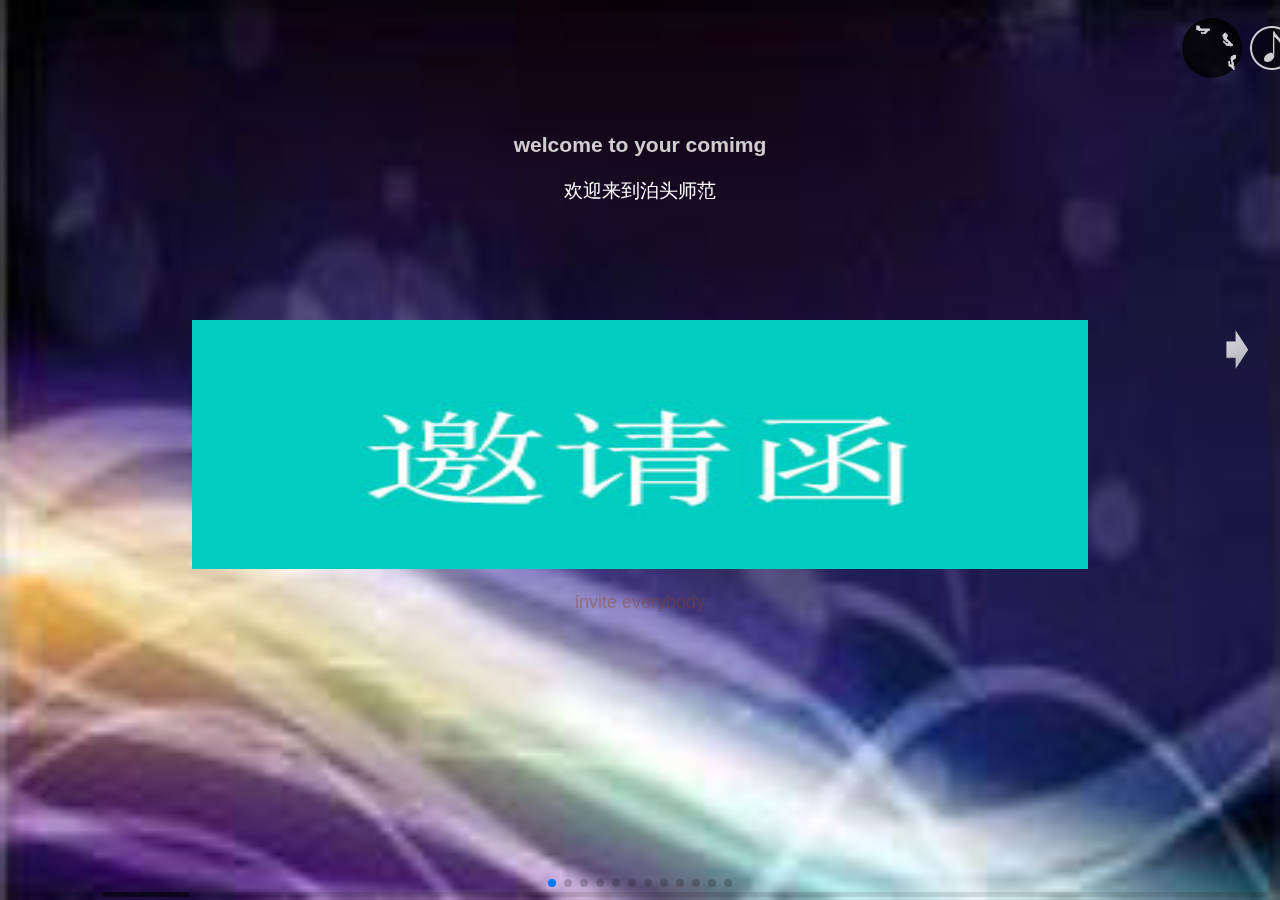
<file: index.html>
<!DOCTYPE html>
<html lang="en">
<head>
  <meta charset="utf-8">
  <title>泊头职业学院IT专业双选会</title>
  <meta name="viewport" content="width=device-width, initial-scale=1, minimum-scale=1, maximum-scale=1">

  <!-- Link Swiper's CSS -->
  <link rel="stylesheet" href="css/swiper.min.css">
  <link rel="stylesheet" href="css/animate.min.css">
  <link rel="stylesheet" href="css/main.css">

  <!-- Demo styles -->
  <style>
   
  </style>
</head>
<body>
  <!-- Swiper -->
  <div class="swiper-container">
    <div class="swiper-wrapper">
      <div class="swiper-slide one">
         
         <div class="oneline">
             <h3 class="ani" swiper-animate-effect="fadeInUp" swiper-animate-duration="0.5s" swiper-animate-delay="0.3s">welcome to your comimg</h3>
             
             <a href="#" class="ani" swiper-animate-effect="fadeInUp" swiper-animate-duration="0.8s" swiper-animate-delay="1s">欢迎来到泊头师范</a> 
             
         </div>
          <div class="invite">
          <img src="img/invite.jpg" alt="" class="ani" swiper-animate-effect="fadeInUp" swiper-animate-duration="1.5s" swiper-animate-delay="3s">
          <p class="ani" swiper-animate-effect="flash" swiper-animate-duration="0.5s" swiper-animate-delay="8s">invite everybody</p>
          </div>
      </div>
      <div class="swiper-slide two">
          <div class="weizi">
              <p class="ani" swiper-animate-effect="fadeInRight" swiper-animate-duration="0.5s" swiper-animate-delay="1s">这是宽大的学校,它就是</p>
              <p class="ani" swiper-animate-effect="fadeInLeft" swiper-animate-duration="1s" swiper-animate-delay="2.5s">泊头职业学院</p>
          </div>
      </div>
      <!--第三屏开始-->
      <div class="swiper-slide three">
          
          <div class="pic3_1">
              <img src="img/school-img/schoolfengjing.jpg" alt="" class="ani" swiper-animate-effect="slideInDown" swiper-animate-duration="3s" swiper-animate-delay="0.5s">
          </div>
          <div class="pic3_2">
              <img src="img/school-img/schoolflower.jpg" alt=""
              class="ani" swiper-animate-effect="slideInUp" swiper-animate-duration="2.5s" swiper-animate-delay="10s">
          </div>
          <div class="pic3_3">
              <img src="img/school-img/schoolinstructon.jpg" alt=""
              class="ani" swiper-animate-effect="slideInUp" swiper-animate-duration="2.5s" swiper-animate-delay="4s">
          </div>
      </div>
      <!--第三屏结束-->
      <!--第四屏开始-->
      <div class="swiper-slide four">
        <div class="pic4_1">
            <img src="img/school-img/communicate.jpg" alt="" class="ani" swiper-animate-effect="slideInRight" swiper-animate-duration="2.8s" swiper-animate-delay="0.2s">
        </div>
        <div class="pic4_2">
            <img src="img/school-img/playground.jpg" alt="" class="ani" swiper-animate-effect="slideInLeft" swiper-animate-duration="2s" swiper-animate-delay="4s">
        </div>
        <div class="pic4_3">
            <img src="img/school-img/qiuchang.jpg" alt="" class="ani" swiper-animate-effect="rotateIn" swiper-animate-duration="2s" swiper-animate-delay="9s">
        </div>
      </div>
      <!--第四屏结束-->
      <!--第五屏开始-->
      <div class="swiper-slide five">
           
            <div class="wenzi">
                <p class="ani" swiper-animate-effect="zoomInDown" swiper-animate-duration="2s" swiper-animate-delay="0.2s">以上是学校校园随机选取的一些照片</p>
                <p class="ani" swiper-animate-effect="zoomInDown" swiper-animate-duration="2s" swiper-animate-delay="0.2s">这些照片代表着美丽校园的魅力</p>
                <p class="ani" swiper-animate-effect="zoomInDown" swiper-animate-duration="2s" swiper-animate-delay="0.2s">和生活的充实</p>
            </div>
                         
             <div class="pi">
                  <h2> nexting scene </h2>
                  <div class="pic4">
                <img src="img/school-img/jiaoxuelou.jpg" alt="" class="ani" swiper-animate-effect="zoomInUp" swiper-animate-duration="2s" swiper-animate-delay="3s">
               </div>  
             </div>              
      </div>
      <!--第五屏结束-->
      <!--第六屏开始-->
      <div class="swiper-slide six">
           <div class="shifan">
               <img src="img/school-img/botoushifan.jpg" alt="" class="ani" swiper-animate-effect="rotateInDownLeft" swiper-animate-duration="2s" swiper-animate-delay="0.2s">
           </div>
           <div class="xiangmu">
               <img src="img/school-img/校企合作.jpg" alt="" class="ani" swiper-animate-effect="rotateInDownRight" swiper-animate-duration="3s" swiper-animate-delay="3s">
           </div>
      </div>
      <!--第六屏结束-->
      <!--第七屏开始-->
      <div class="swiper-slide seven">
          <div class="article">
                <p class="ani" swiper-animate-effect="rubberBand" swiper-animate-duration="2s" swiper-animate-delay="0.5s">
                  这一部分是学校泊头职业学院校企合作项目的计算机网络技术专业,也就是我们目前所学的专业技术.
                </p>
               <p class="ani" swiper-animate-effect="wobble" swiper-animate-duration="2.5s" swiper-animate-delay="3s">
                  现代科技互联网的时代如此发达,跟不上时代的步伐属于太落后.被现代所淘汰,那就更应所努力 
               </p>
               <p class="ani" swiper-animate-effect="flip" swiper-animate-duration="4s" swiper-animate-delay="9s">
                  据我所知,这门技术针对网络编程,主要以前端为主,在后来的基础上继续延伸后台之路. 继续让这个技术走的更远更有内涵. 
               </p>
               <p class="ani" swiper-animate-effect="flip" swiper-animate-duration="4s" swiper-animate-delay="9s">
                  it行业随着互联网的发展会继续下去,越来越好。
               </p>
          </div>
      </div>
      <!--第七屏结束-->
      <!--第八屏开始-->
      <div class="swiper-slide eight">
          <div class="paragraph">
         <p>
         我是...,是2016年统招过来的,在校住了
         有一年多了,学的这些东西都与手机,电脑息息相关.可谓是时代上的一流.像是ps能抠图,html+css能用来做网站,富有动感.技术是磨练出来的,不是吹出来的. 
         </p>
              <div class="main">
                  <h3>内容1--html入门</h3>
                  <div class="html-img">
                  <img src="img/school-img/html%E7%AE%80%E5%8D%95%E6%95%88%E6%9E%9C.jpg" alt="" class="ani" swiper-animate-effect="rotateIn" swiper-animate-duration="2.5s" swiper-animate-delay="1s">
                  </div>          
              </div>
          </div>
      </div>
      <!--第八屏结束-->
      <!--第九屏开始-->
      <div class="swiper-slide nine">
           <div class="nine-p1 ani" swiper-animate-effect="zoomIn" swiper-animate-duration="2.5s" swiper-animate-delay="1s">
               这是html简单的效果,紧靠一些常用的标签以及
               文本在浏览中所显示出来的效果.           
           </div> 
             <div class="main">
                  <h3>内容2--html+css</h3>
                  <div class="html-img">
                  <img src="img/login.jpg" alt=""> </div>          
             
            <div class="nine-p2 ani" swiper-animate-effect="zoomIn" swiper-animate-duration="3s" swiper-animate-delay="4s">
    这是html+css的效果,css美化html的效果
     ,使html变的更加有活力.
            </div>  
             </div>
      </div>
      <!--第九屏结束-->
      <!--第十屏开始-->
      <div class="swiper-slide ten">
          <div class="ten-p1">
         这是html,html+css简单的一些效果,还有jquery和
js等带有动画的效果,在这里就不做太详细了。                         </div>
         <div class="third">
             <h3>next section</h3>
             <div class="oneimg">
                 <img src="img/yundonghui1.jpg" alt="" class="ani" swiper-animate-effect="tada" swiper-animate-duration="2.5s" swiper-animate-delay="1s">
             </div>
             <div class="twoimg">
                 <img src="img/yundonghui2%20(1).jpg" alt="" class="ani" swiper-animate-effect="swing" swiper-animate-duration="1.5s" swiper-animate-delay="4s">
             </div>
            
         </div> 
      </div>
      <!--第十屏结束-->
      <!--第十一屏开始-->
      <div class="swiper-slide eleven">
          <div class="threeimg">
              <img src="img/yundonghui2%20(3).jpg" alt="" class="ani" swiper-animate-effect="fadeInRight" swiper-animate-duration="2s" swiper-animate-delay="1s">
          </div>
          <div class="eleven-paragraph">
              <p>
     这里展示的是运动会的三张照片,可谓增添了校园的丰富生活.使其更加丰富多彩,灿烂无比. 在这里就不详细去做介绍了.              
              </p>
              <h3>学校简介</h3>
              <p class="p2 ani" swiper-animate-effect="fadeInRight" swiper-animate-duration="2.5s" swiper-animate-delay="4s">
                泊头职业学院是经河北省人民政府批准，教育部备案同意，由沧州师专泊头分校改建的国办全日制普通高校，实施专科层次教育。她是一所富有光荣革命传统的历史名校，其前身为1925年9月建校誉有“沧州黄埔”之称的河北泊头师范学校。建校八十多年来，共培养毕业生近30000人，为中国的革命和建设事业做出了令人瞩目的贡献。从五十年代开始举办专科。...[查看详情]  
              </p>
          </div>
      </div>
       <!--第十一屏结束-->
       <!-- 第十二屏开始-->
   <div class="swiper-slide thirth">
          <form action="#" method="post">
                 <h3>欢迎注册</h3>
              <div class="form-group">
              <h6>用户名:</h3>
              <input type="text" placeholder="请输入你的姓名">
              </div>
              <div class="form-group">
              <h6>密码:</h3>
              <input type="password" placeholder="请输入你的密码">
              </div>
              <div class="form-group">
              <h6>请再次输入你的密码:</h3>
              <input type="password" placeholder="请再次输入你的密码">
              </div>
               <div class="form-group">
              <h6>请再次输入你的手机号:</h3>
              <input type="phone" placeholder="请再次输入你的手机号">
              </div>
               <div class="form-group">
              <h6>请再次输入你的邮箱:</h3>
              <input type="email" placeholder="请再次输入你的电子邮箱">
              </div>
              <button>立即提交</button>
          </form> 
          <div class="watching">
              <h3 class="ani" swiper-animate-effect="zoomOutLeft" swiper-animate-duration="2.5s" swiper-animate-delay="1s">谢谢观看！</h3>
          </div>
    </div>
      <!-- 第十二屏结束-->
      
      </div>
      
   
    <!-- Add Pagination -->
    <div class="swiper-pagination"></div>
    
    <!--如果需要一个滚动条-->
       <div class="swiper-scrollbar"></div>     
       <div class="swiper-button-next"></div>
       </div>
       <!--音乐部分-->
     <div id="music">
    <img src="img/music.gif" alt="" class="music_bg">
    <img src="img/music_off.png" alt="" class="music_tu">
    <audio src="img/bgmusic.mp3" autoplay loop id="audio"></audio>
   </div>

  <!-- Swiper JS -->
  <script src="js/swiper.min.js"></script>
  <script src="js/swiper.animate1.0.2.min.js"></script>
  <script src="js/main.js"></script>
  <!-- Initialize Swiper -->
  
</body>
</html>
</file>
<file: css/main.css>
html, body {
      position: relative;
      height: 100%;
    }
    body {
      background: #eee;
      font-family: Helvetica Neue, Helvetica, Arial, sans-serif;
      font-size: 14px;
      color:#000;
      margin: 0;
      padding: 0;
    }
    .swiper-container {
      width: 100%;
      height: 100%;
    }
    .swiper-slide {
      text-align: center;
      font-size: 18px;
      background: #fff;

      /* Center slide text vertically */
      display: -webkit-box;
      display: -ms-flexbox;
      display: -webkit-flex;
      display: flex;
      -webkit-box-pack: center;
      -ms-flex-pack: center;
      -webkit-justify-content: center;
      justify-content: center;
      -webkit-box-align: center;
      -ms-flex-align: center;
      -webkit-align-items: center;
      align-items: center;
    }
.swiper-slide.one{
    background: url("../img/one.jpg");
    background-size: 100% 100%;
}
.swiper-slide.one .oneline{
    width: 70%;
    height: 22%;
    /*border: 10px solid #fff;*/
    margin-top: 10%;
    margin: 0 auto;
    position: absolute;
    top: 80px;
}
.swiper-slide.one .oneline h3{
    color: #fff;
    opacity: 0.8;
    padding-top: 32px;
}
.swiper-slide.one .oneline a{
    color: #fff;
    text-decoration: none;
    font-size: 19px;
    padding-top: 32px;
}
.swiper-slide.one .invite{
    width: 70%;
    height: 36%;
   /* border: 7px solid #666;*/
    position: absolute;
    top: 320px;
}
.swiper-slide.one .invite img{
    width: 100%;
    height: 77%;
}
.swiper-slide.one .invite p{
    font-size: 18px;
    color: saddlebrown;
    opacity: 0.4;
}
/*第二屏css代码开始*/
.swiper-slide.two{
    background: url("../img/school-img/schoolmate.jpg");
    background-size: 100% 100%;
}
.swiper-slide.two .weizi{
    width: 70%;
    height: 80%;
   /* border: 5px solid #000;*/
    margin: 0 auto;
}
.swiper-slide.two .weizi p{
    font-size: 25px;
    color: blue;
    opacity: 0.8;
}
.swiper-slide.two .weizi p:nth-of-type(2){
    position: absolute;
    bottom: 60px;
    left: 130px;
}
/*第二屏css代码结束*/



/*第三屏css代码开始*/
.swiper-slide.three{
    background: #ccc;
   
} 
.swiper-slide.three .pic3_1{
    width: 70%;
    height: 30%;
    border: 8px solid #fff;
    opacity: 0.6;
    position: absolute;
    top: 40px;
}
.swiper-slide.three .pic3_1 img{
    width: 100%;
    opacity: 1;
}
.swiper-slide.three .pic3_2{
    width: 70%;
    height: 30%;
    border: 8px solid #fff;
    opacity: 0.6;
    position: absolute;
    top: 246px;
}
.swiper-slide.three .pic3_2 img{
    width: 100%;
    opacity: 1;
}
.swiper-slide.three .pic3_3{
    width: 70%;
    height: 24%;
    border: 8px solid #fff;
    opacity: 0.6;
    position: absolute;
    top: 455px;
    overflow: hidden;
}
.swiper-slide.three .pic3_3 img{
    width: 100%;
    opacity: 1;
}

/*第三屏css代码结束*/
/*第四屏代码开始*/
.swiper-slide.four{
    background: #eee;
}
.swiper-slide.four .pic4_1{
    width: 70%;
    height: 30%;
    position: absolute;
    right: 34px;
    top: 36px;
    border:8px solid #fff;
    opacity: 0.7;
}
.swiper-slide.four .pic4_1 img{
     width: 100%;
     height: 100%;
}
.swiper-slide.four .pic4_2{
    width: 70%;
    height: 25%;
    position: absolute;
    right: 83px;
    top: 464px;
    border: 8px solid #fff;
    opacity: 0.7;
}
.swiper-slide.four .pic4_2 img{
     width: 100%;
     height: 100%;
}
.swiper-slide.four .pic4_3{
    width: 70%;
    height: 25%;
    position: absolute;
    right: 50px;
    top: 266px;
    border: 8px solid #fff;
    opacity: 0.7;
}
.swiper-slide.four .pic4_3 img{
     width: 100%;
     height: 100%;
}
/*第四屏代码结束*/

/*第五屏开始*/
.swiper-slide.five{
     background: ;  
}
.swiper-slide.five .wenzi{
    width: 70%;
    height: 30%;
   /* border: 2px solid;*/
    position: absolute;
    top: 26px;
    font-size: 16px;
}
.swiper-slide.five .wenzi p{
    color:darkgoldenrod;
}
.swiper-slide.five .wenzi p:nth-of-type(2){
    margin-top: 23px;
}
.swiper-slide.five .wenzi p:nth-of-type(3){
    margin-top: 35px;
}
.swiper-slide.five .wenzi p:nth-of-type(1){
    margin-top: 25px;
}
.swiper-slide.five .pi{
    width: 70%;
    height: 40%;
    position: absolute;
    top: 261px;
}
.swiper-slide.five .pi h2{
    width: 70%;
    height: 10%;
    text-align: center;
    position: absolute;
    left: 40px;
}
.swiper-slide.five .pi .pic4{
    width: 100%;
    height: 85%;
    position: absolute;
    top: 80px;
    border: 7px solid #ccc;
    overflow: hidden;
}
.swiper-slide.five .pi .pic4 img{
    width: 100%;
    height: 100%;
}
/*第五屏结束*/
/*第六屏开始*/
.swiper-slide.six{
    background: #ccc;
}
.swiper-slide.six .shifan{
    width: 30%;
    height: 30%;
    display: block;
    border-radius: 50%;
    position: absolute;
    top: 0;
    left: 0;
}
.swiper-slide.six .shifan img{
    width: 212px;
    height: 200px;
    border: 6px solid #fff;
    opacity: 0.7;
    border-radius: 50%;
}
.swiper-slide.six .xiangmu{
    width: 70%;
    height: 40%;
    border: 5px solid #fff;
    position: absolute;
    top: 44%;
    right: 8%;
    opacity: 0.7;
}
.swiper-slide.six .xiangmu img{
    width: 100%;
    height: 100%;
}
/*第六屏结束*/

/*第七屏开始*/

.swiper-slide.seven{
    background: #eee;
    opacity: 0.7;
}
.swiper-slide.seven .article{
    width: 70%;
    height: 80%;
    margin: 0 auto;
    /*border: 2px solid;*/
}
.swiper-slide.seven .article p{
    font-size: 16px;
    color: darkgoldenrod;
    margin-top: 65px;
}
/*第七屏结束*/
/*第八屏开始*/
.swiper-slide.eight{
    background: #eee;
}
.swiper-slide.eight .paragraph{
    width: 70%;
    height: 100%;
    /*border: 1px solid #f40;*/
}
.swiper-slide.eight .paragraph p{
    font-size: 15px;
    margin-top: 18px;
    line-height: 35px;
}
.swiper-slide.eight .main{
    width: 100%;
    height: 60%;
    border: 8px solid;
}
.swiper-slide.eight .main h3{
    color: #666;
}
.swiper-slide.eight .main .html-img{
    width: 70%;
    height: 40%;
}
.swiper-slide.eight .main .html-img img{
    width: 142%;
    height: 208%;
    /*overflow: hidden;*/
}
/*第八屏结束*/

/*第九屏开始*/
.swiper-slide.nine{
    background: #eee;
}
.swiper-slide.nine .nine-p1{
    font-size: 14px;
    width: 70%;
    height: 10%;
    position: absolute;
    top: 10%;
}
.swiper-slide.nine .nine-p2{
    width: 76%;
    position: absolute;
    bottom: 63px;
    height: 9%;
    font-size: 14px;
}

.swiper-slide.nine .main{
    width: 80%;
    height: 53%;
    border: 6px solid #000;
}
.swiper-slide.nine .main h3{
    color: #666;
}
.swiper-slide.nine .main .html-img{
     width: 100%;
    height: 80%;
}
.swiper-slide.nine .main .html-img img{
    width: 100%;
    height: 100%;
}
/*第九屏结束*/
/*第十屏开始*/
.swiper-slide.ten{
    background: #eee;
}
.swiper-slide.ten .ten-p1{
    width: 70%;
    height: 5%;
    position: absolute;
    top: 10%;
    font-size: 14px;
    color: #333;
}
.swiper-slide.ten .third{
    width: 70%;
    height: 70%;
    border: 6px solid #ffff;
    margin-top: 16%;
}
.swiper-slide.ten .third h3{
    font-size: 15px;
    color: #666;
}
.swiper-slide.ten .third .oneimg{
    width: 100%;
    height: 40%;
}
.swiper-slide.ten .third .oneimg img{
    width: 100%;
    height: 100%;
}
.swiper-slide.ten .third .twoimg{
    width: 100%;
    height: 40%;
    margin-top: 30px;
}
.swiper-slide.ten .third .twoimg img{
    width: 100%;
    height: 100%;
}
/*第十屏结束*/
/*第十一屏开始*/
.swiper-slide.eleven{
    background: #eee;
}
.swiper-slide.eleven .threeimg{
    width: 70%;
    height: 40%;
    border: 5px solid #fff;
    opacity: 0.7;
    top: 4%;
    position: absolute;
}
.swiper-slide.eleven .threeimg img{
    width: 100%;
    height: 100%;
}
.swiper-slide.eleven .eleven-paragraph{
    width: 70%;
    height: 10%;
    color: #666;
}
.swiper-slide.eleven .eleven-paragraph p{
    font-size: 14px;
    color: deepskyblue;
}
.swiper-slide.eleven .eleven-paragraph h3{
    font-size: 20px;
    letter-spacing: 4px;
}
.swiper-slide.eleven .eleven-paragraph .p2{
    font-size: 15px;
    color: sienna;
    line-height: 1.9;
}
/*第十一屏结束*/
/*第十二屏开始*/
.swiper-slide.thirth{
    background: #eee;
}
.swiper-slide.thirth form{
    width: 91%;
    height: 50%;
    position: absolute;
    top: 45px;
}

.swiper-slide.thirth form .form-group{
    width: 70%;
    height: 17%;
    position: relative;
    left: 13%;
    top: 6%;
}
.swiper-slide.thirth form .form-group h6{
    float: left;
    font-size: 13px;
    margin: 0;
}
.swiper-slide.thirth form .form-group input{
    float: right;
}
.swiper-slide.thirth form button{
    width: 20%;
    height: 10%;
    background: green;
    border: 1px solid #000;
    color: #fff;
    letter-spacing: 3px;
    position: absolute;
    left: 42%;
    top: 113%;
}
.swiper-slide.thirth .watching{
    width: 100%;
    height: 30%;
    position: absolute;
    top: 77%;
}
.swiper-slide.thirth .watching h3{
    font-size: 28px;
    letter-spacing: 21px;
    color: blue;
    opacity: 0.5;
}
/*第十二屏结束*/
.swiper-button-next{
    background-image: url("../img/whitearrow.jpg");
    opacity: 0.8;
    right: 29px;
    top: 350px;
    animation: run 5s linear infinite;
}
@keyframes run{
    from{
        opacity: 1;
    }
    to{
        opacity: 0;
    }
}


#music{
    width: 60px;
    height: 60px;
    position: fixed;
    top: 2%;
    right: 3%;
    z-index: 9;
    background: #000;
    border-radius: 50%;
    opacity: 0.8;
 }
#music .music_bg{
    width: 60px;
    height: 60px;
}
#music .music_tu{
    position: absolute;
    width: 44px;
    height: 44px;
    padding: 8px;
    top: 0;
    animation: move 1s infinite;
}
@keyframes move{
    from{
        transform: rotate(0deg);
    }
    to{
        transform: rotate(360deg);
    }
}
</file>
